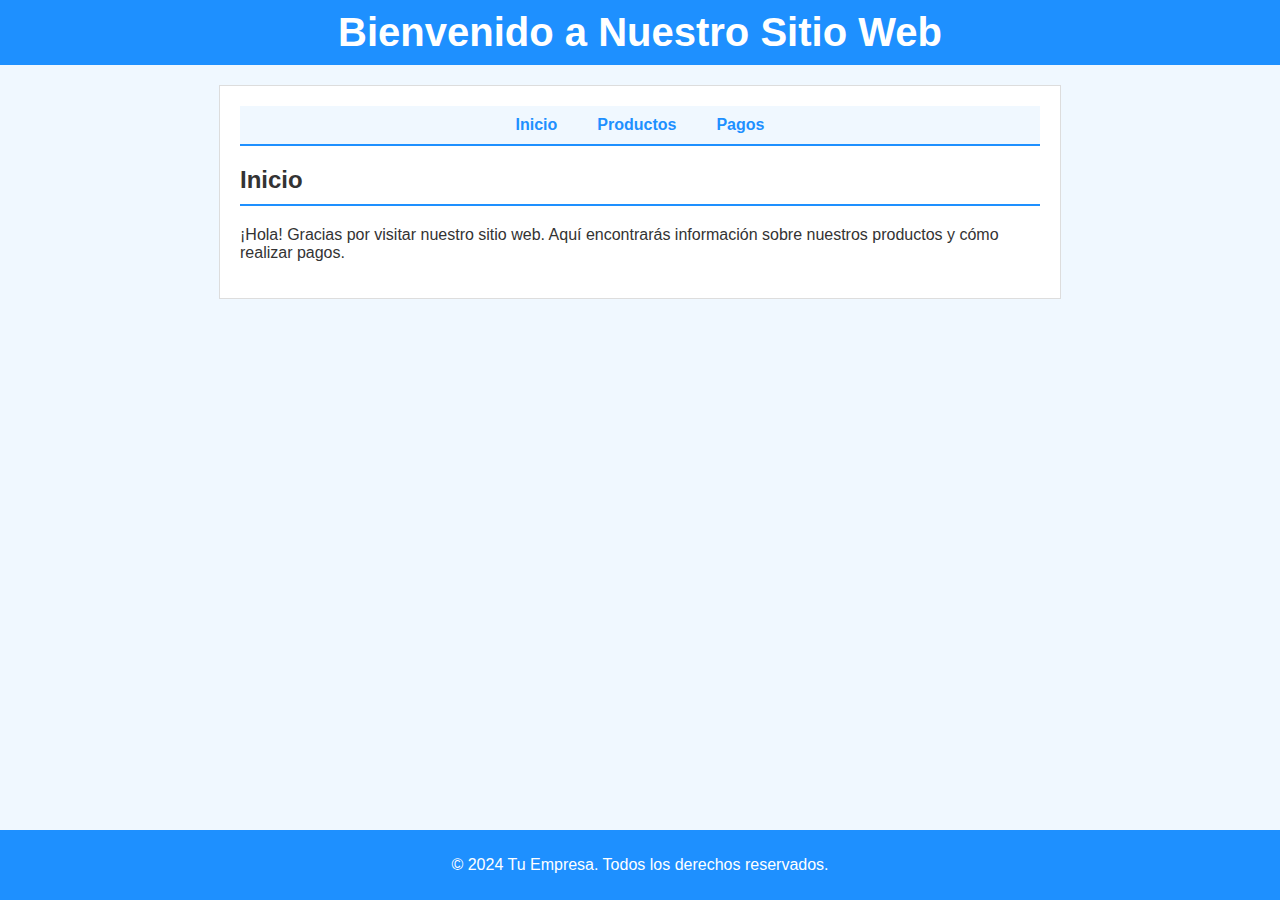
<file: index.html>
<!DOCTYPE html>
<html lang="es">
<head>
    <meta charset="UTF-8">
    <meta name="viewport" content="width=device-width, initial-scale=1.0">
    <title>Bienvenida</title>
    <link rel="stylesheet" href="styles.css">
</head>
<body>
    <header>
        <h1>Bienvenido a Nuestro Sitio Web</h1>
    </header>
    
    <main>
        <nav>
            <ul class="tabs">
                <li><a href="index.html">Inicio</a></li>
                <li><a href="producto.html">Productos</a></li>
                <li><a href="pagos.html">Pagos</a></li>
            </ul>
        </nav>
        
        <section>
            <h2>Inicio</h2>
            <p>¡Hola! Gracias por visitar nuestro sitio web. Aquí encontrarás información sobre nuestros productos y cómo realizar pagos.</p>
        </section>
    </main>
    
    <footer>
        <p>&copy; 2024 Tu Empresa. Todos los derechos reservados.</p>
    </footer>
</body>
</html>
</file>
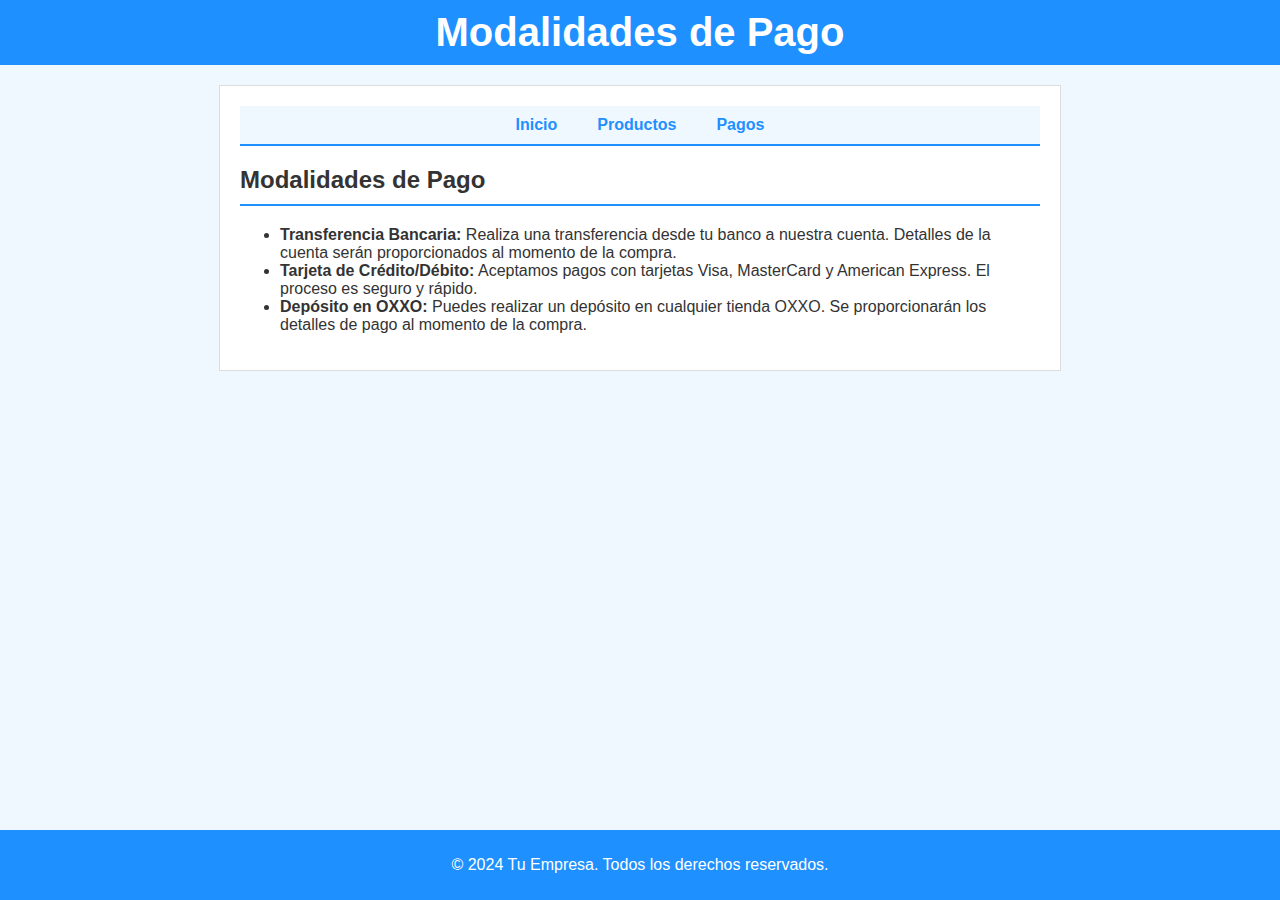
<file: pagos.html>
<!DOCTYPE html>
<html lang="es">
<head>
    <meta charset="UTF-8">
    <meta name="viewport" content="width=device-width, initial-scale=1.0">
    <title>Modalidades de Pago</title>
    <link rel="stylesheet" href="styles.css">
</head>
<body>
    <header>
        <h1>Modalidades de Pago</h1>
    </header>
    
    <main>
        <nav>
            <ul class="tabs">
                <li><a href="index.html">Inicio</a></li>
                <li><a href="producto.html">Productos</a></li>
                <li><a href="pagos.html">Pagos</a></li>
            </ul>
        </nav>
        
        <section>
            <h2>Modalidades de Pago</h2>
            <ul>
                <li><strong>Transferencia Bancaria:</strong> Realiza una transferencia desde tu banco a nuestra cuenta. Detalles de la cuenta serán proporcionados al momento de la compra.</li>
                <li><strong>Tarjeta de Crédito/Débito:</strong> Aceptamos pagos con tarjetas Visa, MasterCard y American Express. El proceso es seguro y rápido.</li>
                <li><strong>Depósito en OXXO:</strong> Puedes realizar un depósito en cualquier tienda OXXO. Se proporcionarán los detalles de pago al momento de la compra.</li>
            </ul>
        </section>
    </main>
    
    <footer>
        <p>&copy; 2024 Tu Empresa. Todos los derechos reservados.</p>
    </footer>
</body>
</html>
</file>
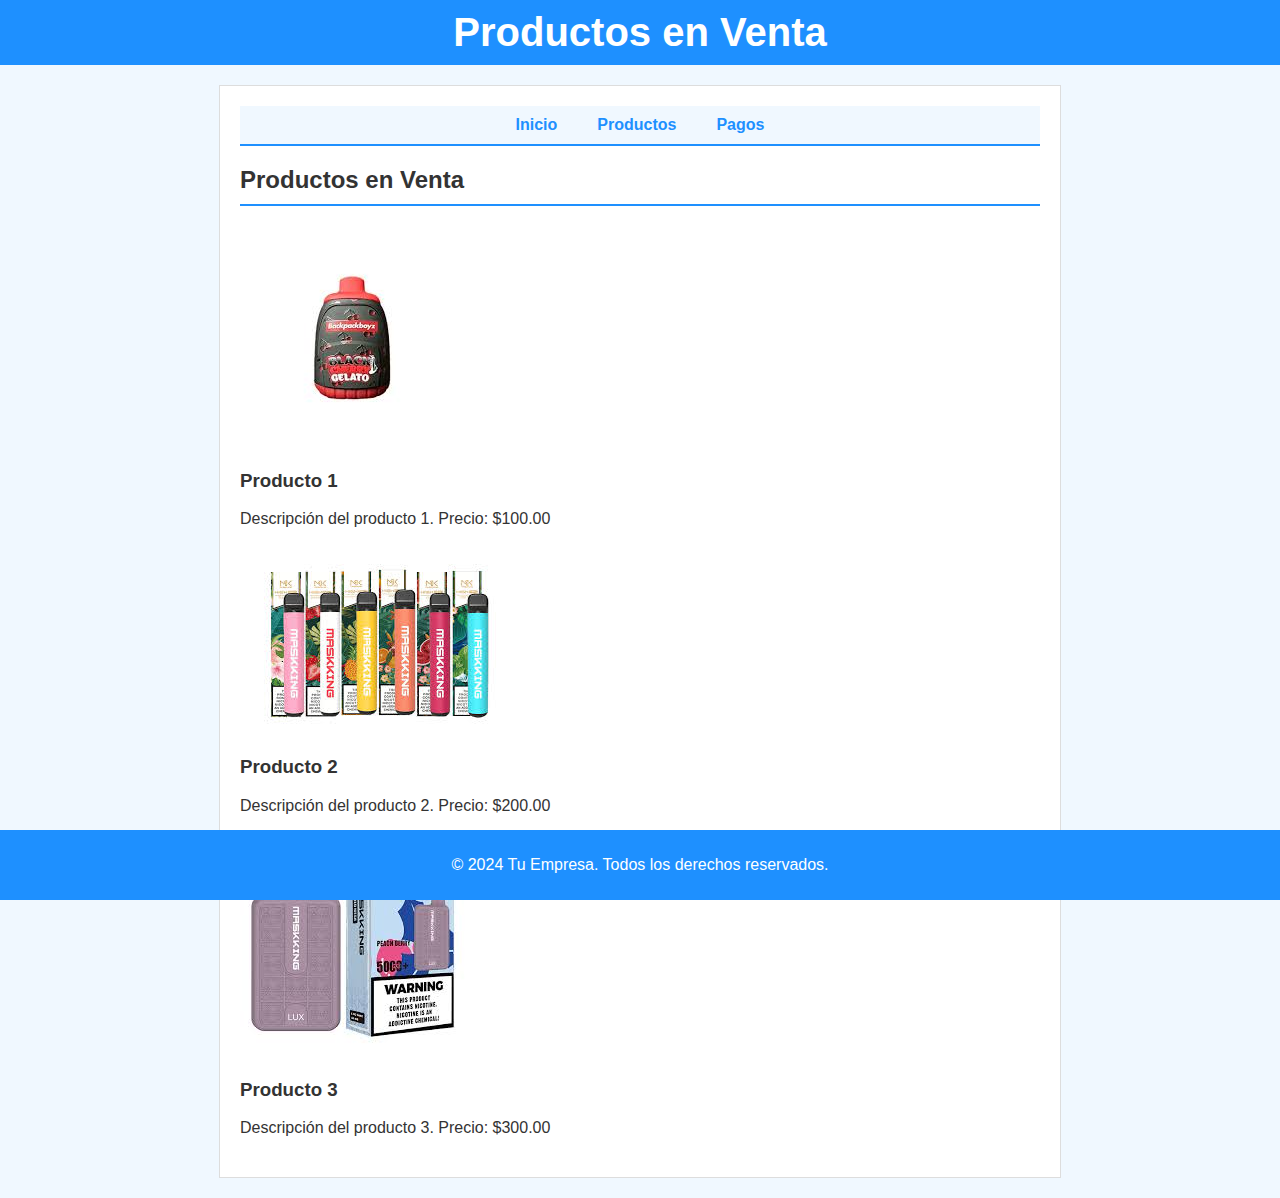
<file: producto.html>
<!DOCTYPE html>
<html lang="es">
<head>
    <meta charset="UTF-8">
    <meta name="viewport" content="width=device-width, initial-scale=1.0">
    <title>Productos en Venta</title>
    <link rel="stylesheet" href="styles.css">
</head>
<body>
    <header>
        <h1>Productos en Venta</h1>
    </header>
    
    <main>
        <nav>
            <ul class="tabs">
                <li><a href="index.html">Inicio</a></li>
                <li><a href="producto.html">Productos</a></li>
                <li><a href="pagos.html">Pagos</a></li>
            </ul>
        </nav>
        
        <section>
            <h2>Productos en Venta</h2>
            <div class="product">
                <img src="product1.jpg" alt="Producto 1">
                <h3>Producto 1</h3>
                <p>Descripción del producto 1. Precio: $100.00</p>
            </div>
            <div class="product">
                <img src="product2.jpg" alt="Producto 2">
                <h3>Producto 2</h3>
                <p>Descripción del producto 2. Precio: $200.00</p>
            </div>
            <div class="product">
                <img src="product3.jpg" alt="Producto 3">
                <h3>Producto 3</h3>
                <p>Descripción del producto 3. Precio: $300.00</p>
            </div>
        </section>
    </main>
    
    <footer>
        <p>&copy; 2024 Tu Empresa. Todos los derechos reservados.</p>
    </footer>
</body>
</html>
</file>
<file: styles.css>
/* Estilo general de la página */
body {
    font-family: Arial, sans-serif;
    margin: 0;
    padding: 0;
    background-color: #f0f8ff; /* Azul claro (AliceBlue) */
    color: #333; /* Color del texto en gris oscuro para un buen contraste */
}

/* Estilo del encabezado */
header {
    background-color: #1e90ff; /* Azul intenso (DodgerBlue) */
    color: #fff; /* Texto blanco */
    padding: 10px 0;
    text-align: center;
}

/* Estilo del título principal */
h1 {
    margin: 0;
    font-size: 2.5em;
}

/* Estilo de los enlaces */
a {
    color: #1e90ff; /* Azul intenso (DodgerBlue) */
    text-decoration: none; /* Quita el subrayado */
}

a:hover {
    text-decoration: underline; /* Subrayado al pasar el ratón por encima */
}

/* Estilo del contenido principal */
main {
    padding: 20px;
    background-color: #fff; /* Fondo blanco para el área de contenido */
    border: 1px solid #ddd; /* Borde gris claro */
    margin: 20px auto;
    max-width: 800px; /* Ancho máximo para la sección de contenido */
}

/* Estilo para las pestañas */
nav ul.tabs {
    list-style-type: none;
    padding: 0;
    margin: 0;
    display: flex;
    justify-content: center;
    background-color: #f0f8ff;
    border-bottom: 2px solid #1e90ff;
}

nav ul.tabs li {
    margin: 0;
}

nav ul.tabs li a {
    display: block;
    padding: 10px 20px;
    color: #1e90ff;
    text-decoration: none;
    font-weight: bold;
    text-align: center;
}

nav ul.tabs li a:hover {
    background-color: #e0f7ff; /* Azul claro al pasar el ratón */
    border-radius: 4px;
}

/* Estilo de las secciones de productos */
.product {
    margin-bottom: 20px;
}

.product img {
    max-width: 100%;
    height: auto;
    display: block;
    margin-bottom: 10px;
}

section h2 {
    border-bottom: 2px solid #1e90ff;
    padding-bottom: 10px;
    margin-bottom: 20px;
}

/* Estilo del pie de página */
footer {
    background-color: #1e90ff; /* Azul intenso (DodgerBlue) */
    color: #fff; /* Texto blanco */
    padding: 10px 0;
    text-align: center;
    position: fixed;
    bottom: 0;
    width: 100%;
}
</file>
